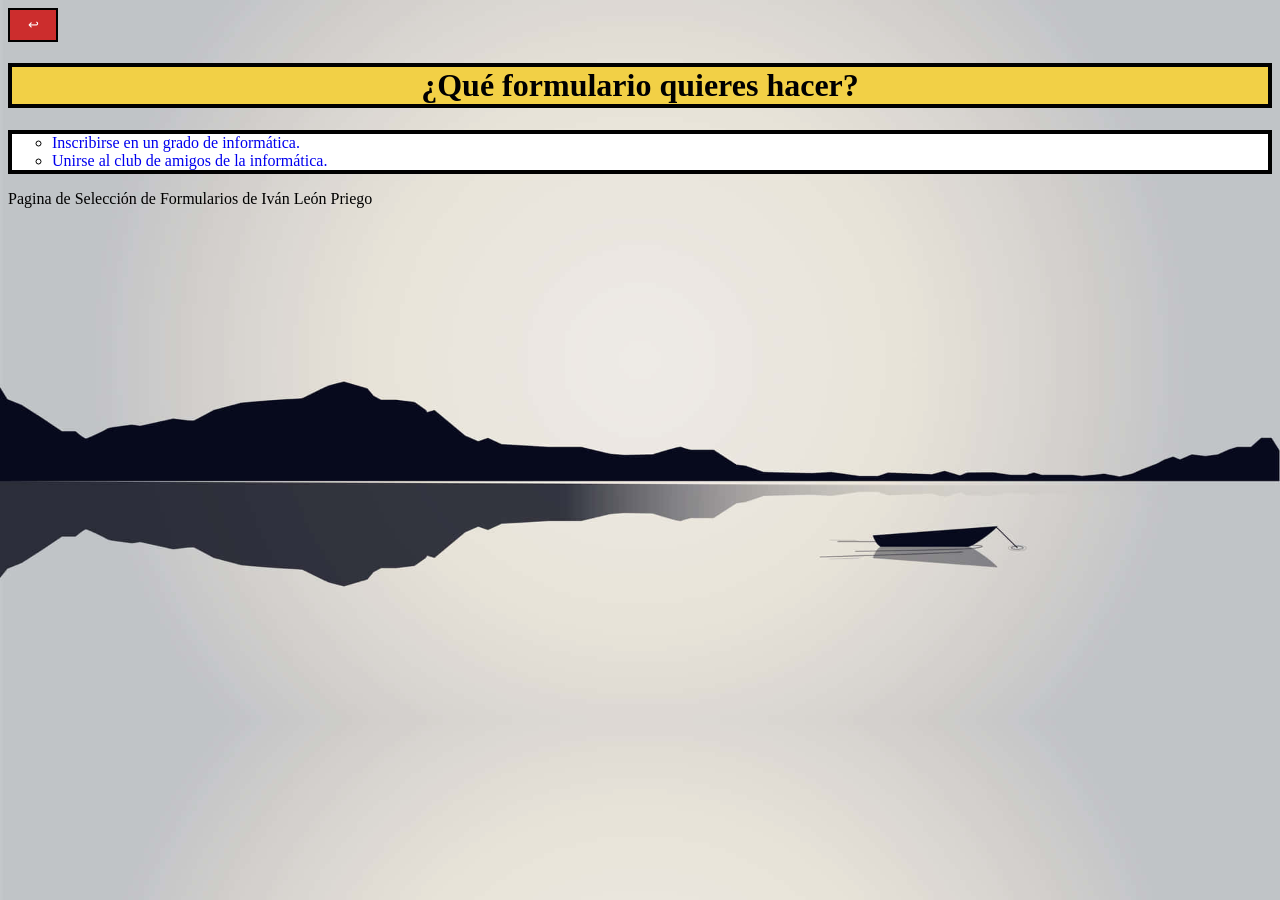
<file: Formularios/Index.html>
<!DOCTYPE html>
<html lang="es">
<head>
<meta charset="UTF-8">
    <meta name="description" content="Pagína de Iván León Priego, para la selección de los formularios">
    <meta name="author" content="Iván León Priego">
    <meta name="keywords" content="html, tareas, actividades">
    <title>Selección de Formularios</title>
    <link rel="stylesheet" type="text/css" href="../estilos.css"/>
    <link rel="icon" href="fotos/logo.jpg">
</head>
<body>

<header>

<button onclick="window.location.href='../index.html'">
    ↩
</button>

    <h1 class="cabeceras">¿Qué formulario quieres hacer?</h1>

</header>

<nav>
 
<ul class="lista">

    <li type="circle"> <a href="apuntarse.html"> Inscribirse en un grado de informática.</a> </li>
        <li type="circle"> <a href="club.html"> Unirse al club de amigos de la informática.</a> </li>
        

</nav>

<main>



</main>



<footer>
Pagina de Selección de Formularios de Iván León Priego
</footer>

</body>
</html>
</file>
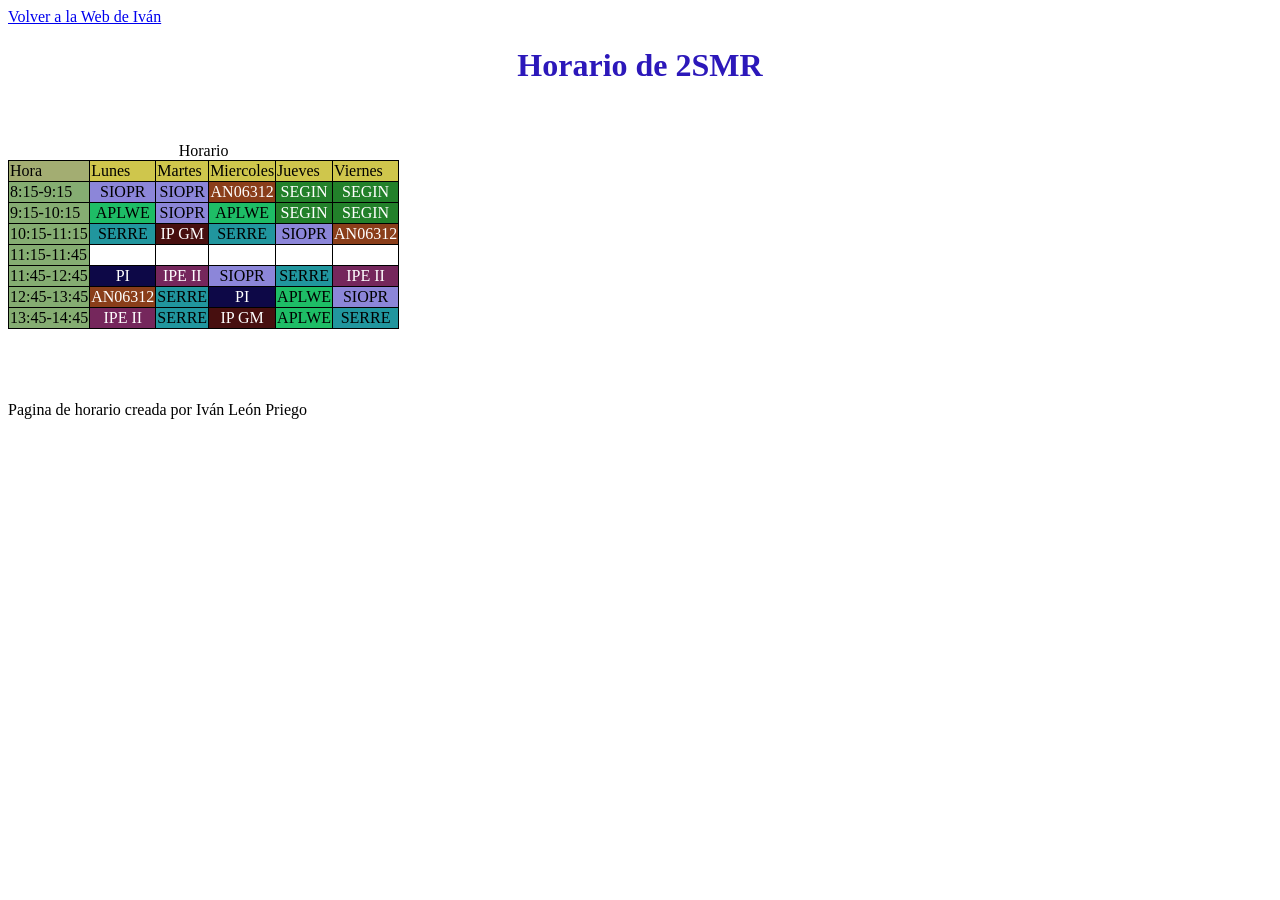
<file: horario/Index.html>
<!DOCTYPE html>
<html lang="es">
<head>
    <link rel="icon" href="fotos/logo.jpg">
    <meta charset="UTF-8">
    <meta name="description" content="Horario de 2SMR">
    <meta name="author" content="Iván León Priego">
    <meta name="keywords" content="horario, 2SMR">
    <title>Horario de 2SMR</title>
    <link rel="stylesheet" type="text/css" href="estilos.css"/>
</head>
<body>

<nav>
 
    <a href="../index.html"> Volver a la Web de Iván</a>

</nav>

<header>

<h1 class="Titulo">Horario de 2SMR</h1> 

</header>

<main>

<br> <br>



<table border="1" > 

<thead> <caption>Horario</caption> </thead>

<tbody>

<tr>
    <td class="med">Hora</td> <td class="dia">Lunes</td> <td class="dia">Martes</td> <td class="dia">Miercoles</td> <td class="dia">Jueves</td> <td class="dia">Viernes</td>
</tr>

<tr>
    <td class="hora">8:15-9:15</td> <td class="SOR">SIOPR</td> <td class="SOR">SIOPR</td> <td class="ANN">AN06312</td> <td class="SEG">SEGIN</td> <td class="SEG">SEGIN</td>
</tr>

<tr>
    <td class="hora">9:15-10:15</td> <td class="APL">APLWE</td> <td class="SOR">SIOPR</td> <td class="APL">APLWE</td> <td class="SEG">SEGIN</td> <td class="SEG">SEGIN</td>
</tr>

<tr>
    <td class="hora">10:15-11:15</td> <td class="SERRE">SERRE</td> <td class="ING">IP GM</td> <td class="SERRE">SERRE</td> <td class="SOR">SIOPR</td> <td class="ANN">AN06312</td>
</tr>

<tr>
<td class="hora">11:15-11:45</td> <td></td> <td></td> <td></td> <td></td> <td></td> 
</tr>

<tr>
    <td class="hora">11:45-12:45</td> <td class="PI">PI</td> <td class="IPE">IPE II</td> <td class="SOR">SIOPR</td> <td class="SERRE">SERRE</td> <td class="IPE">IPE II</td>
    </tr>

<tr>
   <td class="hora">12:45-13:45</td> <td class="ANN">AN06312</td> <td class="SERRE">SERRE</td> <td class="PI">PI</td> <td class="APL">APLWE</td> <td class="SOR">SIOPR</td>
</tr>

<tr>
    <td class="hora">13:45-14:45</td> <td class="IPE">IPE II</td> <td class="SERRE">SERRE</td> <td class="ING">IP GM</td> <td class="APL">APLWE</td> <td class="SERRE">SERRE</td>
</tr>

<tfoot></tfoot>

</tbody>

</table>



</main>

<br> <br> <br> <br>

<footer>
Pagina de horario creada por Iván León Priego
</footer>

</body>
</html>
</file>
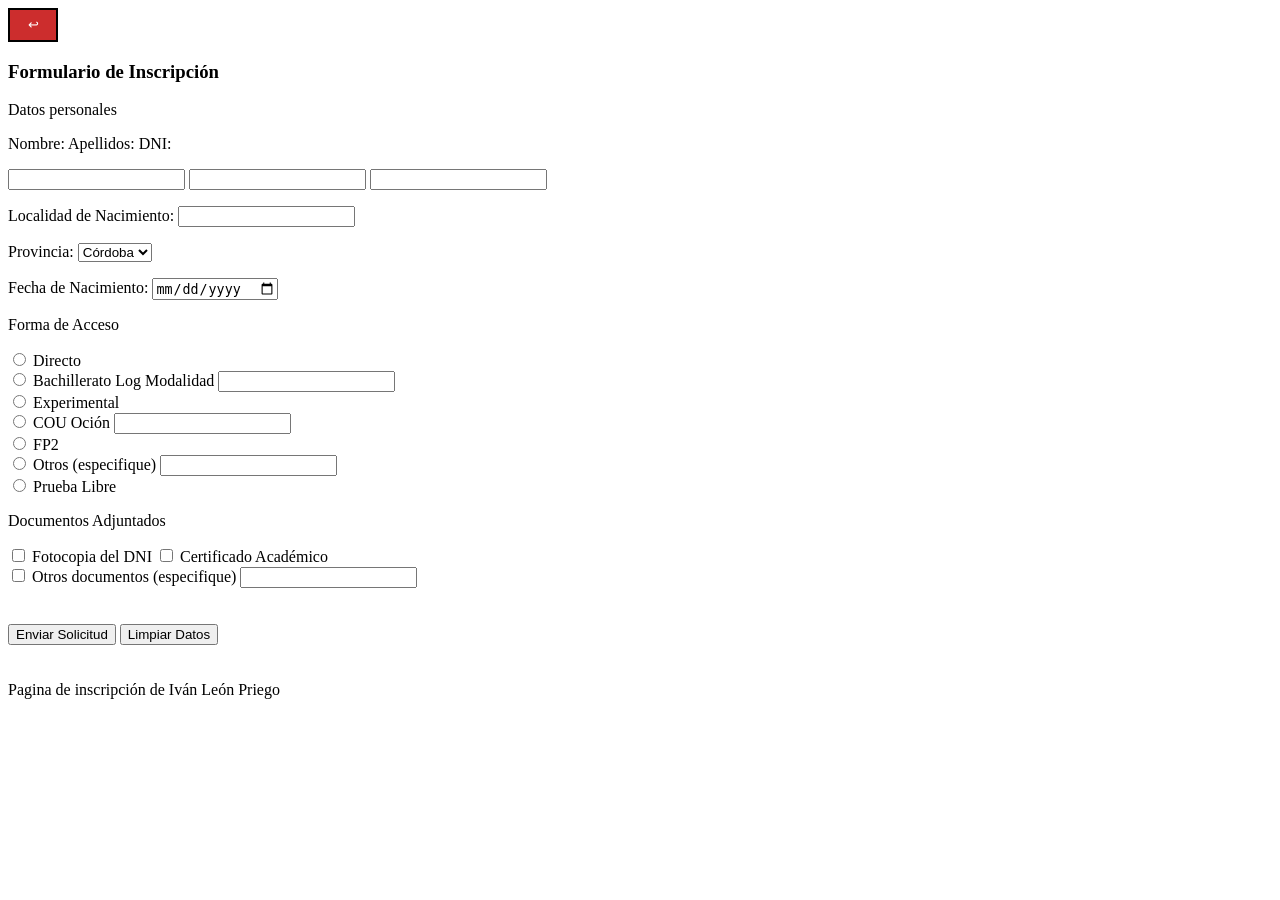
<file: Formularios/apuntarse.html>
<!DOCTYPE html>
<html lang="es">
<head>
<meta charset="UTF-8">
    <meta name="description" content="Pagína de Iván León Priego, para la selección de los formularios">
    <meta name="author" content="Iván León Priego">
    <meta name="keywords" content="html, tareas, actividades">
    <title>Formulario de Inscripción</title>
    <link rel="stylesheet" type="text/css" href="estilos.css"/>
    <link rel="icon" href="fotos/logo.jpg">
</head>
<body>

<header>

<button onclick="window.location.href='Index.html'">
    ↩
</button>

<h3>Formulario de Inscripción</h3>

</header>

<nav>
 

</nav>

<main>

<form>

    <p>Datos personales</p>

    <p>Nombre:  Apellidos:   DNI:</p>

  <input type="text">  <input type="text">  <input type="text">

  <p>Localidad de Nacimiento:   <input type="text"></p>
  <p>Provincia:   <select>
    <option>Córdoba</option>
    <option>Málaga</option>
    <option>Sevilla</option>
  </select></p>

  <p>Fecha de Nacimiento:   <input type="date"></p>

</form>

<form>

<p>Forma de Acceso</p>

<input type="radio" > Directo <br>
<input type="radio" > Bachillerato Log Modalidad <input type="text"> <br>
<input type="radio" > Experimental <br>
<input type="radio" > COU Oción <input type="text"> <br>
<input type="radio" > FP2 <br>
<input type="radio" > Otros (especifique) <input type="text"> <br>
<input type="radio" > Prueba Libre


</form>

<form>

<p>Documentos Adjuntados</p>

<input type="checkbox" > Fotocopia del DNI 
<input type="checkbox" > Certificado Académico <br>
<input type="checkbox" > Otros documentos (especifique) <input type="text"> <br> <br> <br>

<input type="submit" value="Enviar Solicitud"> <input type="submit" value="Limpiar Datos">

</form>

<br> <br>

</main>



<footer>
Pagina de inscripción de Iván León Priego
</footer>

</body>
</html>
</file>
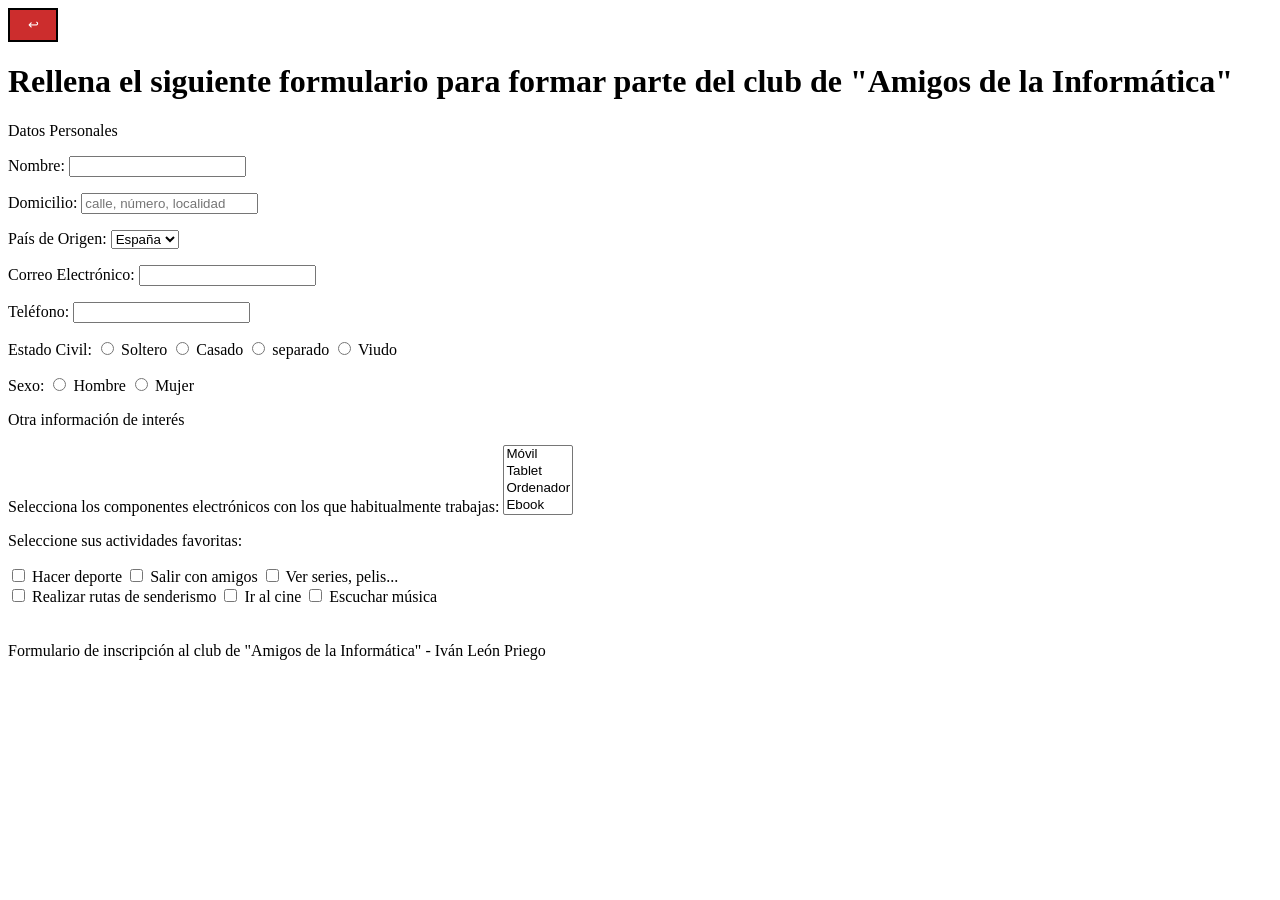
<file: Formularios/club.html>
<!DOCTYPE html>
<html lang="es">
<head>
<meta charset="UTF-8">
    <meta name="description" content="Pagína de Iván León Priego, para la selección de los formularios">
    <meta name="author" content="Iván León Priego">
    <meta name="keywords" content="html, tareas, actividades">
    <title>Inscripción al Club</title>
    <link rel="stylesheet" type="text/css" href="estilos.css"/>
    <link rel="icon" href="fotos/logo.jpg">
</head>
<body>

<header>

<button onclick="window.location.href='Index.html'">
    ↩
</button>

    <h1>Rellena el siguiente formulario para formar parte del club de "Amigos de la Informática"</h1>

</header>

<nav>
 

</nav>

<main>

<form>
<p>Datos Personales</p>

<p>Nombre: <input type="text"> <br> </p>
<p>Domicilio: <input type="text" placeholder="calle, número, localidad">  </p>
<p>País de Origen: <select> <option>España</option> <option>Francia</option></select></p>
<p>Correo Electrónico: <input type="email"> </p>
<p>Teléfono: <input type="tel"> </p>
<p>Estado Civil: <input type="radio" > Soltero <input type="radio" > Casado <input type="radio" > separado <input type="radio" > Viudo</p>
<p>Sexo: <input type="radio" > Hombre <input type="radio" > Mujer</p>
</form>

<form>

<p>Otra información de interés</p>

<p>Selecciona los componentes electrónicos con los que habitualmente trabajas: 
   <select name="componentes[]" multiple size="4">
  <option>Móvil</option>
  <option>Tablet</option>
  <option>Ordenador</option>
  <option>Ebook</option>
</select>

<p>Seleccione sus actividades favoritas: </p>

<input type="checkbox" > Hacer deporte <input type="checkbox" > Salir con amigos <input type="checkbox" > Ver series, pelis... <br>
<input type="checkbox" > Realizar rutas de senderismo <input type="checkbox" > Ir al cine <input type="checkbox" > Escuchar música

</form>

<br> <br>

</main>



<footer>
Formulario de inscripción al club de "Amigos de la Informática" - Iván León Priego
</footer>

</body>
</html>
</file>
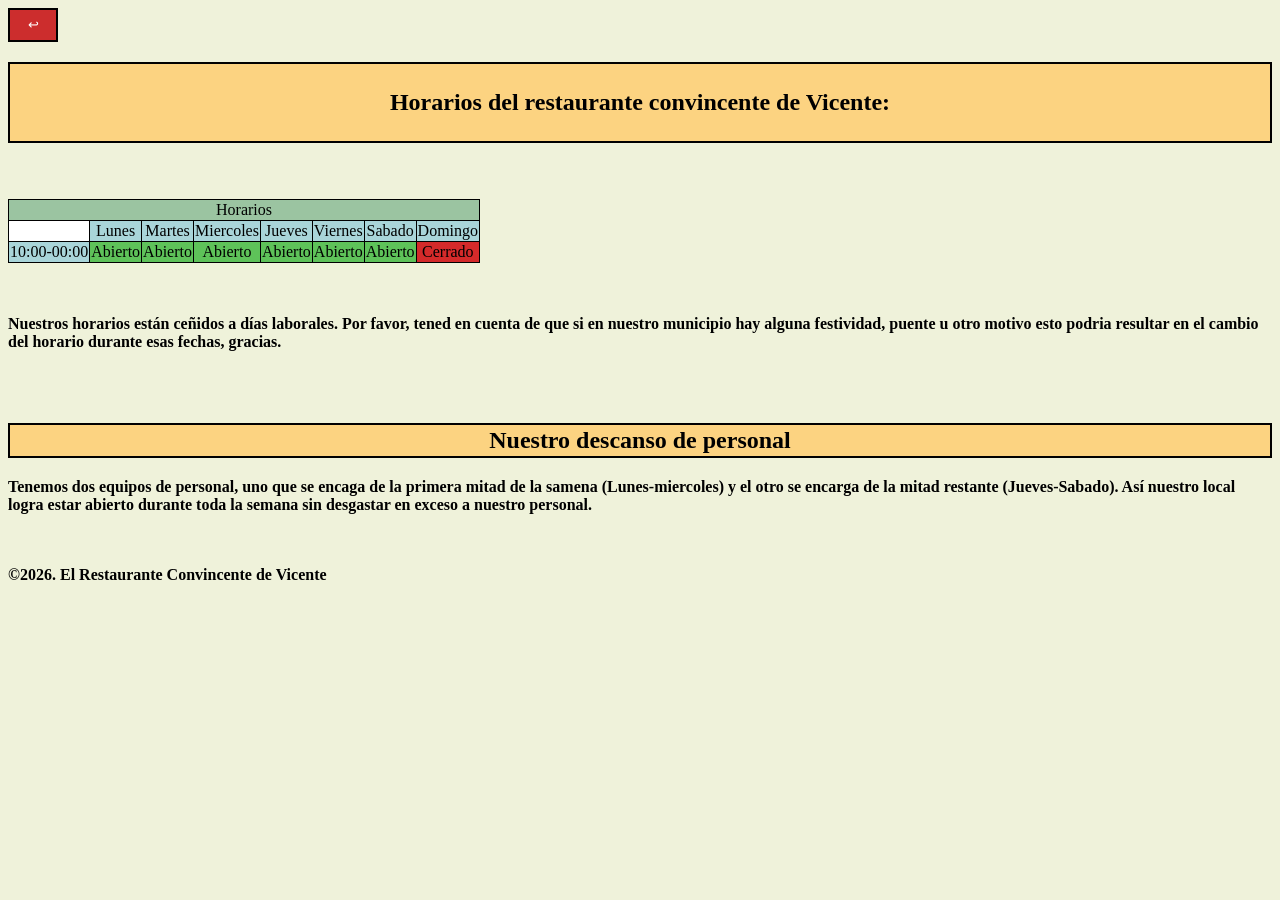
<file: Restaurante/horario.html>
<!DOCTYPE html>
<html lang="es">
<head>
    <meta charset="UTF-8">
    <link rel="icon" href="Fotos/logo.ico">
      <meta name="description" content="Pagina del Restaurante Convincente de Vicente">
    <meta name="author" content="Iván León Priego">
    <meta name="keywords" content="gastronomia, comida">
    <title>Restaurante Convincente de Vicente</title>
    <link rel="stylesheet" type="text/css" href="estilos.css"/>
</head>
<body>

<header>


</header>

<nav>
 
    <button onclick="window.location.href='Index.html'">
    ↩
</button>

</nav>

<main>

<h2 class="Cabecera">Horarios del restaurante convincente de Vicente:</h2>

<br><br>

<table border="1">

<thead>  </thead>

<tbody>

<tr>
    <td colspan="8" class="titulotabla">Horarios</td>
</tr>

<tr>
 <td> </td> <td class="horastabla">Lunes</td> <td class="horastabla">Martes</td> <td class="horastabla">Miercoles</td> <td class="horastabla">Jueves</td> <td class="horastabla">Viernes</td> <td class="horastabla">Sabado</td> <td class="horastabla">Domingo</td>
</tr>

<tr>
 <td class="horastabla">10:00-00:00</td> <td class="abierto">Abierto</td> <td class="abierto">Abierto</td><td class="abierto">Abierto</td> <td class="abierto">Abierto</td> <td class="abierto">Abierto</td> <td class="abierto">Abierto</td> <td class="cerrado">Cerrado</td>
</tr>

</tbody>

<tfoot></tfoot>

</table>

<br> <br>

<p><b>Nuestros horarios están ceñidos a días laborales. Por favor, tened en cuenta
    de que si en nuestro municipio hay alguna festividad, puente u otro motivo
    esto podria resultar en el cambio del horario durante esas fechas, gracias.</b>
</p>

<br> <br>

<h2 class="Apartados">Nuestro descanso de personal</h2>

<p> <b>Tenemos dos equipos de personal, uno que se encaga de la primera mitad de la samena (Lunes-miercoles) y el otro se encarga de la mitad restante (Jueves-Sabado). Así nuestro local logra 
    estar abierto durante toda la semana sin desgastar en exceso a nuestro personal. </b>
</p>

<br> <br>

</main>



<footer> <b>
©2026. El Restaurante Convincente de Vicente</b>
</footer>

</body>
</html>
</file>
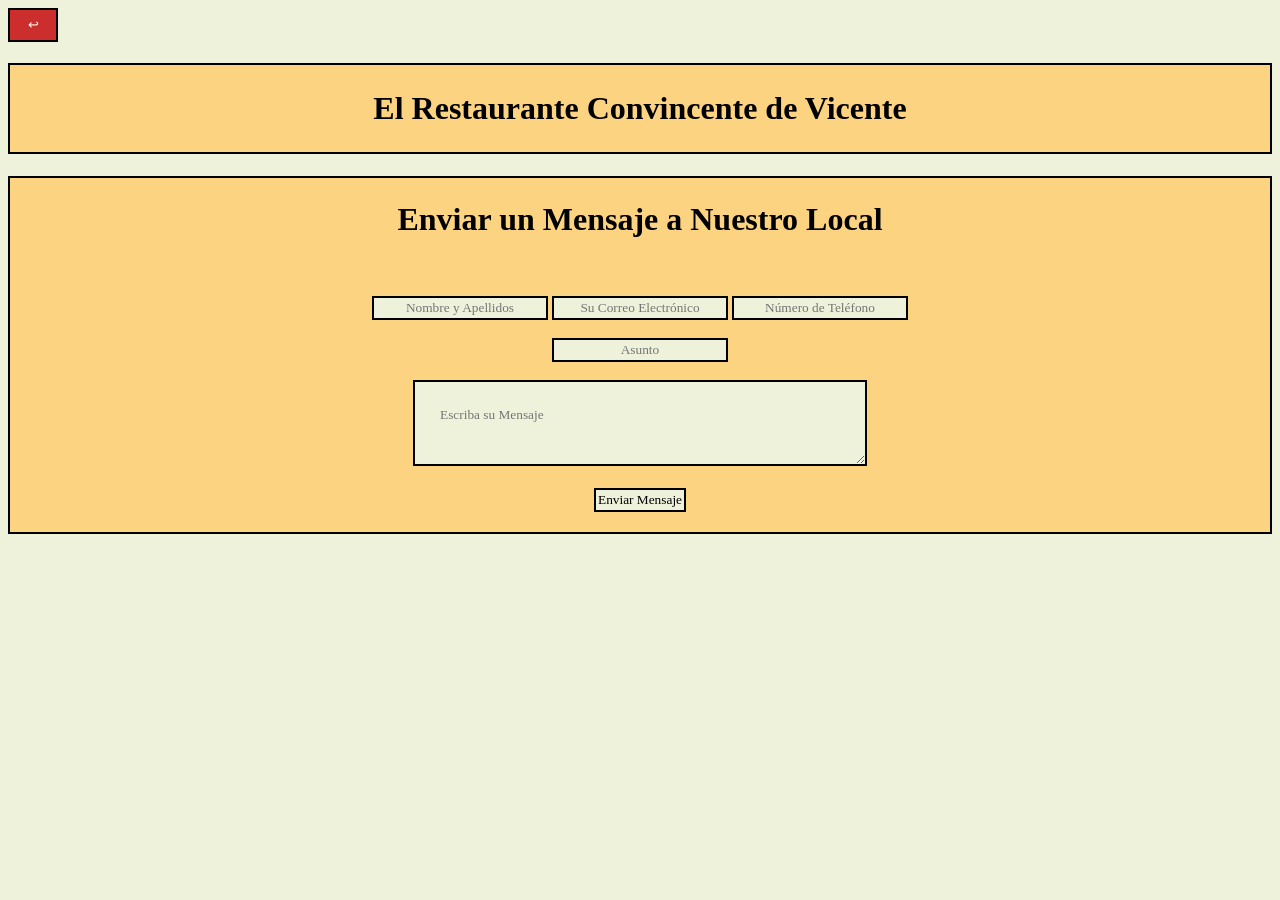
<file: Restaurante/mensaje.html>
<!DOCTYPE html>
<html lang="es">
<head>
    <link rel="icon" href="Fotos/logo.ico">
    <meta charset="UTF-8">
    <meta name="description" content="Pagina del Restaurante Convincente de Vicente">
    <meta name="author" content="Iván León Priego">
    <meta name="keywords" content="gastronomia, comida">
    <title>Restaurante Convincente de Vicente</title>
    <link rel="stylesheet" type="text/css" href="estilos.css"/>
</head>
<body>

<header>

<button onclick="window.location.href='Index.html'">
    ↩
</button>

</nav>

<h1 class="Cabecera">El Restaurante Convincente de Vicente</h1>

</header>

<nav>
 

</nav>

<main>

<form class="Reserva">

<h1>Enviar un Mensaje a Nuestro Local</h1> <br> <br>

<input type="text" name="nombre" placeholder="Nombre y Apellidos" required class="RellenarFormulario">
<input type="email" name="email" placeholder="Su Correo Electrónico" required class="RellenarFormulario">
<input type="text" name="telefono" placeholder="Número de Teléfono" required class="RellenarFormulario"> <br> <br>
<input type="text" name="Asunto" placeholder="Asunto" class="RellenarFormulario">  <br> <br> 
<textarea name="mensaje" placeholder="Escriba su Mensaje" required class="Escribir"></textarea> <br> <br>
<input type="submit" value="Enviar Mensaje" class="EnvioFormulario"> <br> <br>

</form>

</main>



<footer>

</footer>

</body>
</html>
</file>
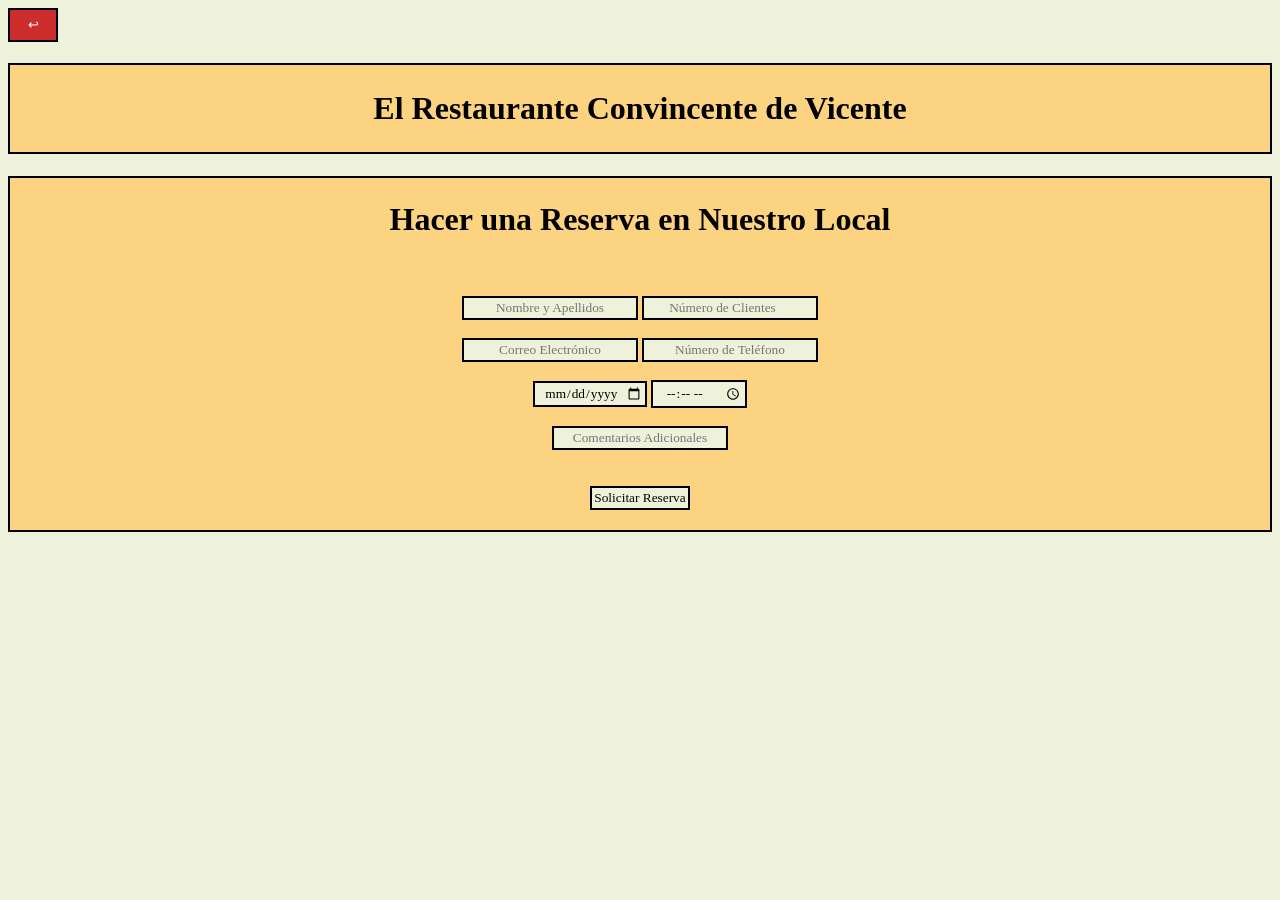
<file: Restaurante/reserva.html>
<!DOCTYPE html>
<html lang="es">
<head>
     <link rel="icon" href="Fotos/logo.ico">
    <meta charset="UTF-8">
    <meta name="description" content="Pagina del Restaurante Convincente de Vicente">
    <meta name="author" content="Iván León Priego">
    <meta name="keywords" content="gastronomia, comida">
    <title>Restaurante Convincente de Vicente</title>
    <link rel="stylesheet" type="text/css" href="estilos.css"/>
</head>
<body>

<header>

<nav>

<button onclick="window.location.href='Index.html'">
    ↩
</button>

</nav>

<h1 class="Cabecera">El Restaurante Convincente de Vicente</h1>

</header>


<main>

<form class="Reserva">

<h1>Hacer una Reserva en Nuestro Local</h1> <br> <br>

<input type="text" name="nombre" placeholder="Nombre y Apellidos" required class="RellenarFormulario">
<input type="number" name="clientes" placeholder="Número de Clientes" required class="RellenarFormulario"> <br> <br> 
<input type="email" name="email" placeholder="Correo Electrónico" required class="RellenarFormulario">
<input type="text" name="telefono" placeholder="Número de Teléfono" required class="RellenarFormulario"> <br> <br>
<input type="date" name="fecha" placeholder="Fecha de la Reserva" required class="RellenarFormulario">
<input type="time" name="hora" placeholder="Hora de la Reserva" required class="RellenarFormulario"> <br> <br>
<input type="text" name="comentarios" placeholder="Comentarios Adicionales" class="RellenarFormulario">  <br> <br> <br>
<input type="submit" value="Solicitar Reserva" class="EnvioFormulario"> <br> <br>

</form>



</main>



<footer>

</footer>

</body>
</html>
</file>
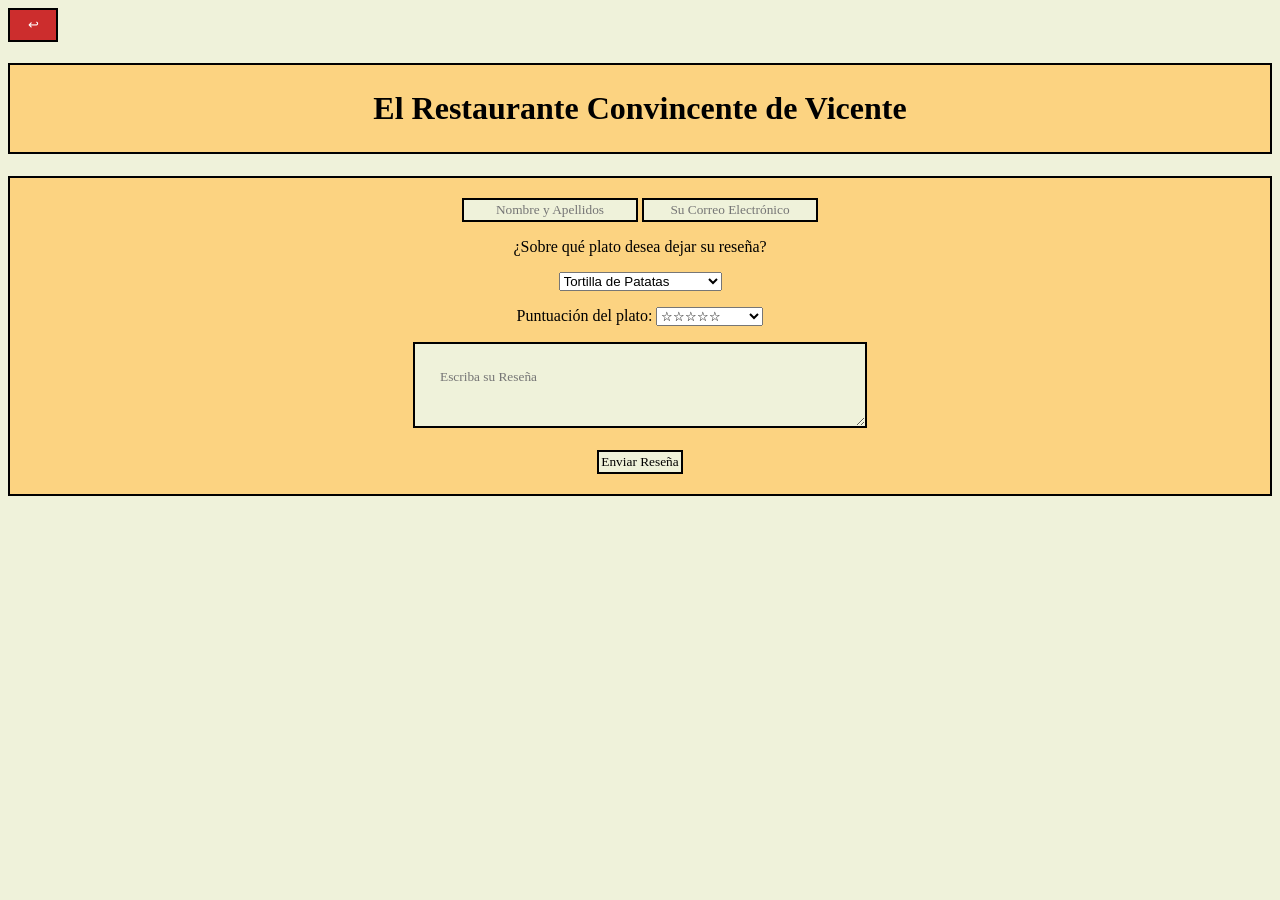
<file: Restaurante/reseña.html>
<!DOCTYPE html>
<html lang="es">
<head>
    <link rel="icon" href="Fotos/logo.ico">
    <meta charset="UTF-8">
    <meta name="description" content="Pagina del Restaurante Convincente de Vicente">
    <meta name="author" content="Iván León Priego">
    <meta name="keywords" content="gastronomia, comida">
    <title>Restaurante Convincente de Vicente</title>
    <link rel="stylesheet" type="text/css" href="estilos.css"/>
</head>
<body>

<header>

<button onclick="window.location.href='Index.html'">
    ↩
</button>

<h1 class="Cabecera">El Restaurante Convincente de Vicente</h1>

</header>

<nav>
 

</nav>

<main>

<form class="Reserva">

<br>

<input type="text" name="nombre" placeholder="Nombre y Apellidos" required class="RellenarFormulario">
<input type="email" name="email" placeholder="Su Correo Electrónico" required class="RellenarFormulario">

<p>¿Sobre qué plato desea dejar su reseña?</p> <select>
    <option>Tortilla de Patatas</option>
    <option>Bocadillo de Calamares</option>
    <option>Pizza 4 quesos</option>
  </select>

<p>Puntuación del plato: <select>
    <option>☆☆☆☆☆</option>
    <option>⭐☆☆☆☆</option>
    <option>⭐⭐☆☆☆</option>
    <option>⭐⭐⭐☆☆</option>
    <option>⭐⭐⭐⭐☆</option>
    <option>⭐⭐⭐⭐⭐</option>
  </select></p>

<textarea name="reseña" placeholder="Escriba su Reseña" required class="Escribir"></textarea> <br> <br>
<input type="submit" value="Enviar Reseña" class="EnvioFormulario"> <br> <br>

</form>

</main>



<footer>

</footer>

</body>
</html>
</file>
<file: estilos.css>
.cabeceras {
    background-color: rgb(242, 208, 70);
    border: 4px solid rgb(0, 0, 0);
    font-family: Comic Sans MS;
    text-align: center;
}

.lista {
    border: 4px solid rgb(0, 0, 0);
    color: black;
    font-family: Comic Sans MS;
    background-color: white;
}



a {
    text-decoration: none;
}

ul {text-decoration: none;}

nav {text-decoration: none;}

.pie {
    font-family: Comic Sans MS;
}

body {
    background-image: url("imagenes/fondo.jpg");
    background-size: cover;
}

button {
  background-color: rgb(204, 45, 45);
  border: 2px solid rgb(0, 0, 0);
  font-family: Comic Sans MS;
  width: 50px;
  padding: 7px;
  text-align: center;
  color: rgb(255, 255, 255);
}



button:hover {
  background: rgb(204, 45, 45);
  color: #ffffff;
  transform: translateY(-1px);
}
</file>
<file: horario/estilos.css>
.Titulo {
    text-align: center;
    color: rgb(44, 24, 186);
}

.SOR {
    text-align: center;
    color: rgb(0, 0, 0);
    background-color: rgb(140, 134, 217);
}

.APL {
text-align: center;
color: rgb(0, 0, 0);
background-color: rgb(30, 189, 102);
}

.SERRE {
text-align: center;
color: rgb(0, 0, 0);
background-color: rgb(33, 150, 158)
}

.PI {
    text-align: center;
    color: white;
    background-color: rgb(13, 8, 71);
}

.ANN {
    text-align: center;
    color: white;
    background-color: rgb(138, 62, 26);
}

.IPE {
    text-align: center;
    color: white;
    background-color: rgb(117, 39, 92);
}

.ING {
    text-align: center;
    color: white;
    background-color: rgb(71, 15, 15);
}

.SEG {
    text-align: center;
    color: white;
    background-color: rgb(34, 128, 42);
}

.dia {
    color: black;
    background-color: rgb(207, 198, 76);
}

.hora {
    color: black;
    background-color: rgb(133, 173, 114);
}

.med {
    color: black;
    background-color: rgb(163, 173, 114);
}

table, th, td {
            border: 1px solid black;
            border-collapse: collapse;
        }
</file>
<file: Formularios/estilos.css>
button {
  background-color: rgb(204, 45, 45);
  border: 2px solid rgb(0, 0, 0);
  font-family: Comic Sans MS;
  width: 50px;
  padding: 7px;
  text-align: center;
  color: rgb(255, 255, 255);
}

button:hover {
  background: rgb(204, 45, 45);
  color: #ffffff;
  transform: translateY(-1px);
}
</file>
<file: Restaurante/estilos.css>
button {
  background-color: rgb(204, 45, 45);
  border: 2px solid rgb(0, 0, 0);
  font-family: Comic Sans MS;
  width: 50px;
  padding: 7px;
  text-align: center;
  color: rgb(255, 255, 255);
}



button:hover {
  background: rgb(204, 45, 45);
  color: #ffffff;
  transform: translateY(-1px);
}

.links {
  color: rgb(255, 255, 255);
  text-decoration: none;
}

.Cabecera {
  background-color: rgb(252, 211, 129);
  font-family: Comic Sans MS;
  width: -8000px;
  padding: 25px;
  text-align: center;
  border: 2px solid rgb(0, 0, 0);
}

body { 
  background-color: rgb(239, 242, 218);
}

.fotos {
  border: 3px solid rgb(0, 0, 0);
}

.Apartados {
  background-color: rgb(252, 211, 129);
  font-family: Comic Sans MS;
  width: -8000px;
  padding: 2px;
  text-align: center;
  border: 2px solid rgb(0, 0, 0);
}

ul {
  background-color: rgb(255, 255, 255);
    border: 2px solid rgb(0, 0, 0);
    font-family: Comic Sans MS;
    width: 350px;
  padding: 25px;
}

ol {
   background-color: rgb(255, 255, 255);
    border: 2px solid rgb(0, 0, 0);
    font-family: Comic Sans MS;
    width: 800px;
  padding: 25px;
}

.centro {
  text-align: center;
}

div {text-align: center;}

table, th, td {
            border: 1px solid black;
            border-collapse: collapse;
            background-color: white;
            font-family: "Comic Sans MS";
        }

.titulotabla {
            text-align: center;
            background-color: rgb(155, 196, 161);
        }

        .horastabla {
            text-align: center;
            background-color: rgb(169, 213, 217);
        }
        .abierto {
            text-align: center;
            background-color: rgb(94, 194, 89);
        }
        .cerrado {
            text-align: center;
            background-color: rgb(212, 42, 42);
        }

.Reserva {
  background-color: rgb(252, 211, 129);
  font-family: Comic Sans MS;
  width: -8000px;
  padding: 2px 2px;
  text-align: center;
  border: 2px solid rgb(0, 0, 0);
}


.RellenarFormulario {
  background-color: rgb(239, 242, 218);
  font-family: Comic Sans MS;
  width: -8000px;
  padding: 2px;
  text-align: center;
  border: 2px solid rgb(0, 0, 0);
}

.EnvioFormulario {
  background-color: rgb(239, 242, 218);
  font-family: Comic Sans MS;
  width: -8000px;
  padding: 2px;
  text-align: center;
  border: 2px solid rgb(0, 0, 0);
}

.Escribir {
  background-color: rgb(239, 242, 218);
  font-family: Comic Sans MS;
  width: 400px;
  padding: 25px;
  border: 2px solid rgb(0, 0, 0);
}
</file>
